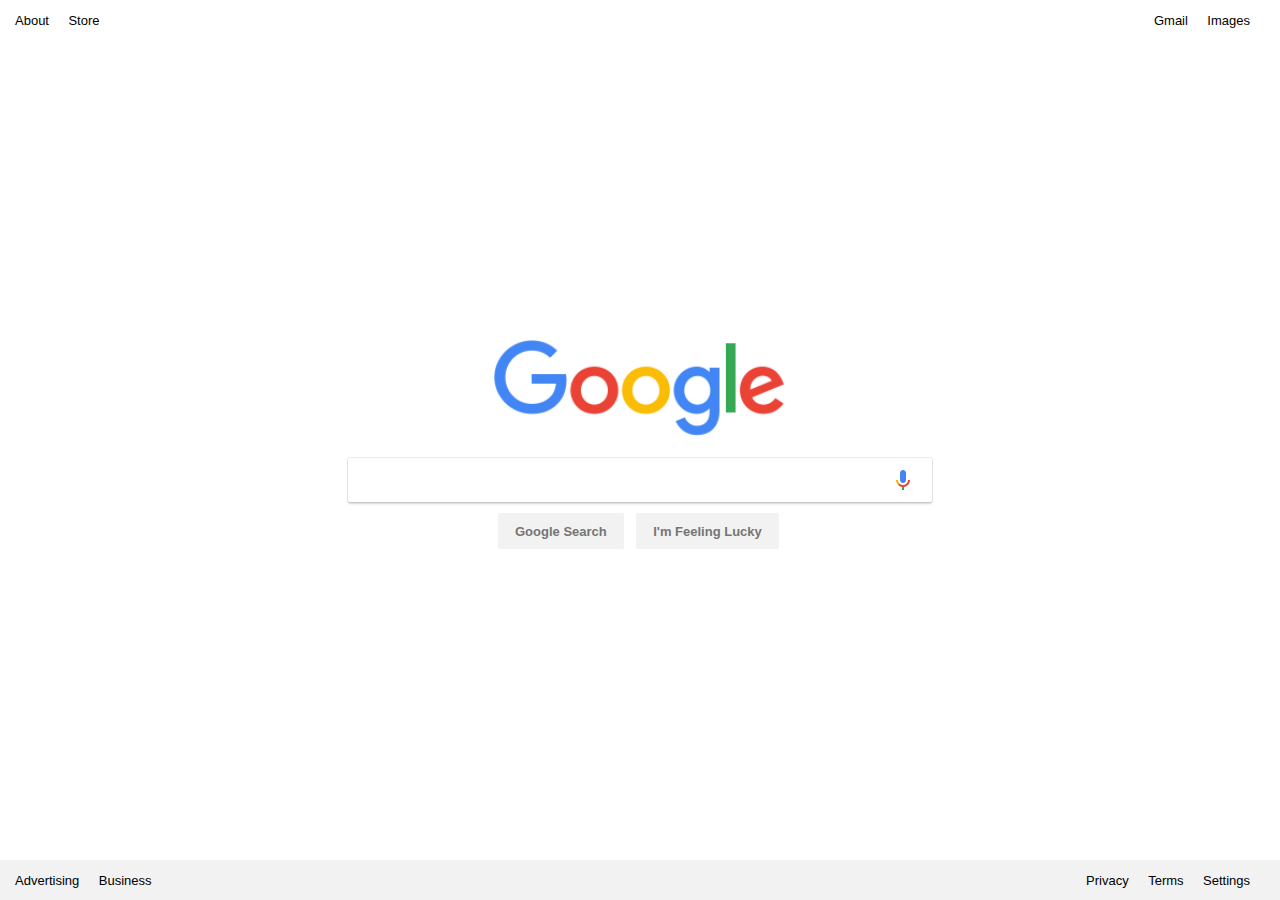
<file: index.html>
<!DOCTYPE html>
<html lang="en">
<head>
    <meta charset="UTF-8">
    <meta name="viewport" content="width=device-width, initial-scale=1.0">
    <meta http-equiv="X-UA-Compatible" content="ie=edge">
    <link rel="stylesheet" href="reset.css">
    <link rel="stylesheet" href="google.css">
    <title>Document</title>
</head>
<body>
    <div class="container">
        <div class="header">
            <div class="left-header">
                <a href="#">About</a>
                <a href="#">Store</a>
            </div>  

            <div class="right-header">
                <a href="#">Gmail</a>
                <a href="#">Images</a>
                <div class="google-apps"></div>
                <div class="notifications"></div>
                <div class="account"></div>
            </div>
        </div>

        <div class="content">
            <img class="logo" src="./images/googlelogo_color_273x92dp.png" alt="Google">
            <form class="search-field" action="search" method="GET">
                <input type="text" class="text-search">
                <div class="voice-search">
                    <span class="voice-mic"></span>
                </div>
            </form>
            <div class="search-buttons">
                <input type="submit" name="btnK" value="Google Search">
                <input type="submit" name="btnI" value="I'm Feeling Lucky">
            </div>
        </div>

        <div class="footer">
            <div class="left-footer">
                <a href="#">Advertising</a>
                <a href="#">Business</a>
            </div>

            <div class="right-footer">
                <a href="#">Privacy</a>
                <a href="#">Terms</a>
                <a href="#">Settings</a>
            </div>
        </div>
    </div>
</body>
</html>
</file>
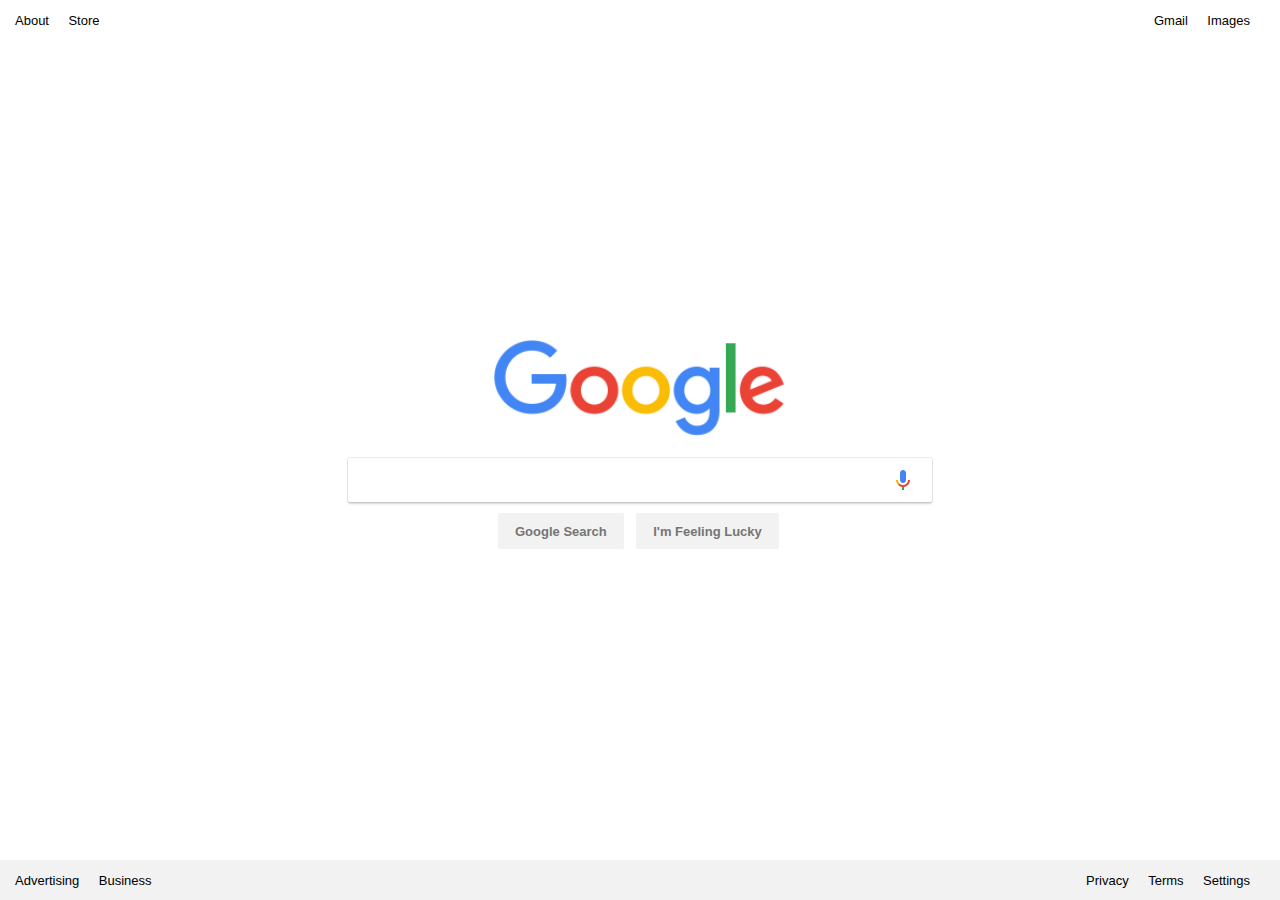
<file: google.html>
<!DOCTYPE html>
<html lang="en">
<head>
    <meta charset="UTF-8">
    <meta name="viewport" content="width=device-width, initial-scale=1.0">
    <meta http-equiv="X-UA-Compatible" content="ie=edge">
    <link rel="stylesheet" href="reset.css">
    <link rel="stylesheet" href="google.css">
    <title>Document</title>
</head>
<body>
    <div class="container">
        <div class="header">
            <div class="left-header">
                <a href="#">About</a>
                <a href="#">Store</a>
            </div>  

            <div class="right-header">
                <a href="#">Gmail</a>
                <a href="#">Images</a>
                <div class="google-apps"></div>
                <div class="notifications"></div>
                <div class="account"></div>
            </div>
        </div>

        <div class="content">
            <img class="logo" src="./images/googlelogo_color_273x92dp.png" alt="Google">
            <form class="search-field" action="search" method="GET">
                <input type="text" class="text-search">
                <div class="voice-search">
                    <span class="voice-mic"></span>
                </div>
            </form>
            <div class="search-buttons">
                <input type="submit" name="btnK" value="Google Search">
                <input type="submit" name="btnI" value="I'm Feeling Lucky">
            </div>
        </div>

        <div class="footer">
            <div class="left-footer">
                <a href="#">Advertising</a>
                <a href="#">Business</a>
            </div>

            <div class="right-footer">
                <a href="#">Privacy</a>
                <a href="#">Terms</a>
                <a href="#">Settings</a>
            </div>
        </div>
    </div>
</body>
</html>
</file>
<file: google.css>
body {
    font-family: arial,sans-serif;
}

.container {
    display: grid;
    grid-template-areas:
        'header'
        'content'
        'footer';
    height: 100vh;
    grid-template-rows: 40px auto 40px;
}

.header {
    grid-area: header;
    line-height: 40px;
}

.header > div, .footer > div{
    display: inline;
}

.content {
    grid-area: content;
}

.footer {
    grid-area: footer;
    background: #f2f2f2;
    line-height: 39px;
}

.header a, .footer a {
    text-decoration: none;
    font-size: 13px;
    color: #000;
}

.left-header, .left-footer {
    float: left;
    text-align: left;
}

.left-header a, .left-footer a {
    padding-left: 15px;
}

.right-header, .right-footer {
    float: right;
    text-align: right;
    padding-right: 15px;
}

.right-header a, .right-footer a {
    padding-right: 15px;
}

.content {
    margin: auto; 
}

.content img.logo {
    display: block;
    margin-left: auto;
    margin-right: auto;
    width: 50%;
    padding-bottom: 20px;
    cursor: pointer;
}

.search-field {
    box-shadow: 0 2px 2px 0 rgba(0,0,0,0.16), 0 0 0 1px rgba(0,0,0,0.08);
    border-radius: 2px;
    width: 584px; height: 44px;
}

.search-field:hover {
    box-shadow: 0 4px 4px 0 rgba(0,0,0,0.16), 0 0 0 2px rgba(0,0,0,0.08);
}

.search-field {
    display: inline-grid;
    grid-template-areas:
        'text-search voice-search';
    grid-template-columns: 90% 10%;
}

.text-search {
    grid-area: text-search;
    background: transparent;
    outline: none;
    border: none;
    font: 16px arial,sans-serif;
    padding: 10px;
    box-sizing: border-box;
}

.voice-search {
    grid-area: voice-search;
    width: 100%; height: 100%;
    flex: 1;
    display: flex;
    cursor: pointer;
    align-items: center;
}

.voice-mic {
    background: url(./images/googlemic_color_24dp.png) 0 0 no-repeat;
    width: 24px; height: 24px;
    background-size: 24px;
    vertical-align: middle;
    margin-left: auto;
    margin-right: auto;
}

.search-buttons {
    display: block;
    margin-left: auto;
    margin-right: auto;
    width: 50%;
}

.search-buttons input {
    border: 1px solid #f2f2f2;
    background-color: #f2f2f2;
    font-family: arial,sans-serif;
    font-size: 13px;
    font-weight: bold;
    margin: 11px 4px;
    min-width: 54px;
    padding: 0 16px;
    text-align: center;
    color: #757575;
    border-radius: 2px;
    height: 36px;
    line-height: 27px;
}

.search-buttons input:hover{
    color: #000;
    box-shadow: 0 2px 2px 0 rgba(0,0,0,0.16), 0 0 0 1px rgba(0,0,0,0.08);
}
</file>
